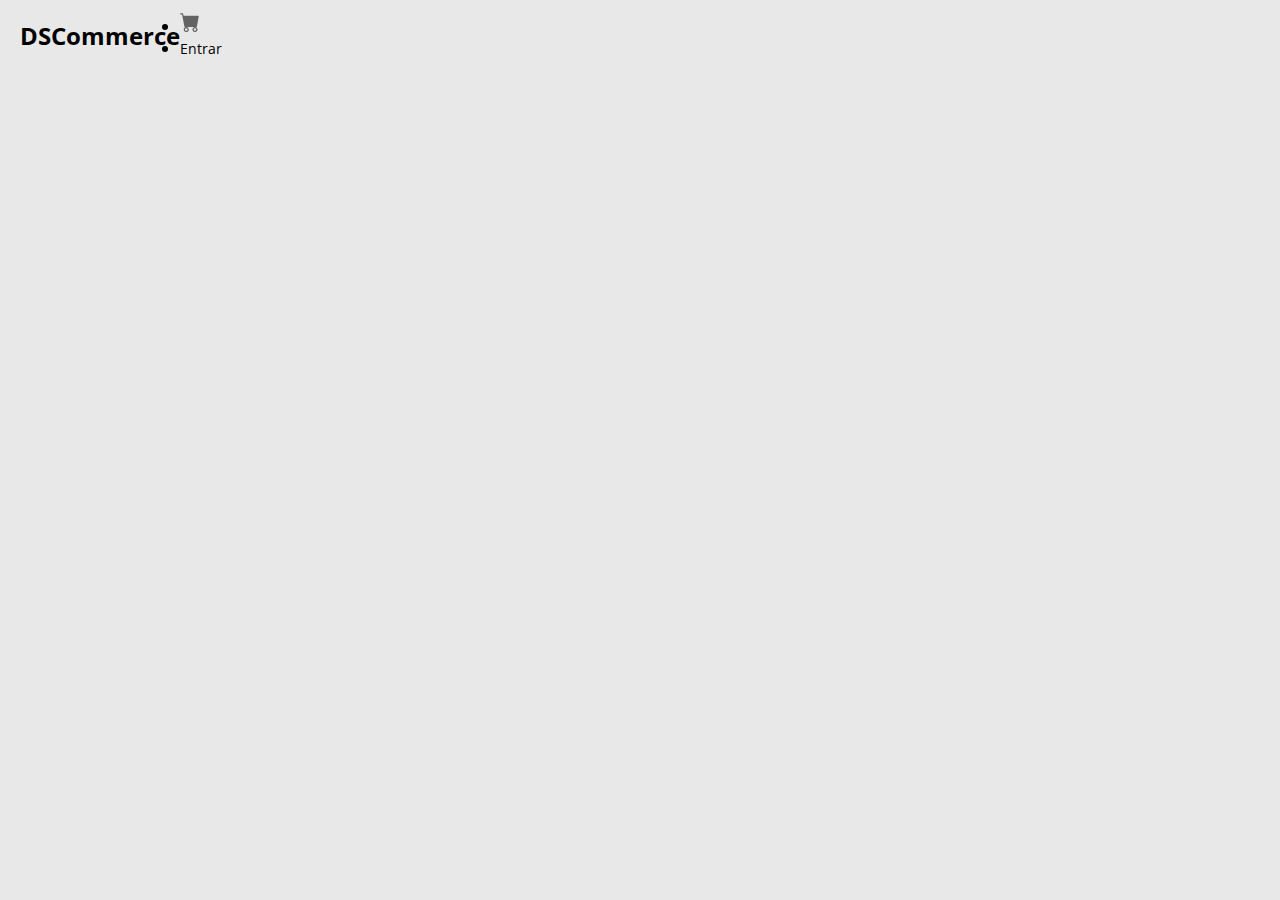
<file: index.html>
<!DOCTYPE html>
<html lang="en">
<head>
    <meta charset="UTF-8">
    <meta name="viewport" content="width=device-width, initial-scale=1.0">
    <title>Projeto DSComerce</title>
    <link rel="stylesheet" href="css/style.css">
</head>
<body>
    <header>
        <nav class="container">
            <h1>DSCommerce</h1>

            <ul>
                <li><a href="#"><img src="images/cart-fill-svgrepo-com 1.png" alt="carrinho"></a></li>
                <li><a href="#">Entrar</a></li>
            </ul>
        </nav>
    </header>
</body>
</html>
</file>
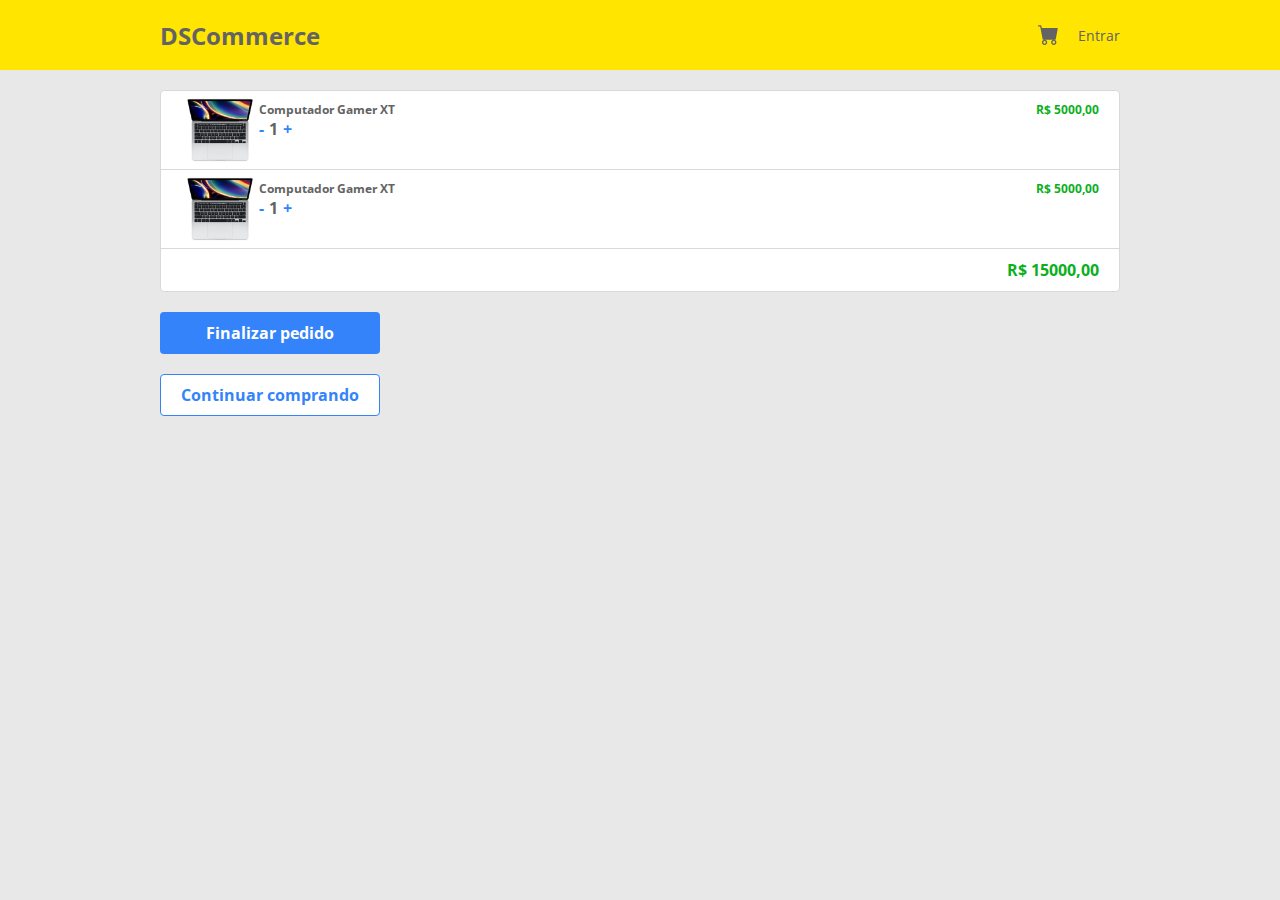
<file: carrinho.html>
<!DOCTYPE html>
<html lang="en">
  <head>
    <meta charset="UTF-8" />
    <meta http-equiv="X-UA-Compatible" content="IE=edge" />
    <meta name="viewport" content="width=device-width, initial-scale=1.0" />
    <title>DSCommerce</title>

    <link rel="stylesheet" href="css/cart.css" />
  </head>
  <body>
    <header class="dsc-header-client">
      <nav class="dsc-container">
        <h1>DSCommerce</h1>
        <div class="dsc-navbar-right">
          <div class="dsc-menu-items-container">
            <div class="dsc-menu-item">
              <img src="images/cart.svg" alt="Carrinho de compras" />
            </div>
          </div>
          <a href="#">Entrar</a>
        </div>
      </nav>
    </header>
    <main>
      <section id="cart-container-section" class="dsc-container">
        <div class="dsc-card dsc-mb20">
          <div class="dsc-cart-item-container dsc-line-bottom">
            <div class="dsc-cart-item-left">
              <img src="images/computer.png" alt="Computador" />
              <div class="dsc-cart-item-description">
                <h3>Computador Gamer XT</h3>
                <div class="dsc-cart-item-quantity-container">
                  <div class="dsc-cart-item-quantity-btn">-</div>
                  <p>1</p>
                  <div class="dsc-cart-item-quantity-btn">+</div>
                </div>
              </div>
            </div>
            <div class="dsc-cart-item-right">
              R$ 5000,00
            </div>
          </div>
          <div class="dsc-cart-item-container dsc-line-bottom">
            <div class="dsc-cart-item-left">
              <img src="images/computer.png" alt="Computador" />
              <div class="dsc-cart-item-description">
                <h3>Computador Gamer XT</h3>
                <div class="dsc-cart-item-quantity-container">
                  <div class="dsc-cart-item-quantity-btn">-</div>
                  <p>1</p>
                  <div class="dsc-cart-item-quantity-btn">+</div>
                </div>
              </div>
            </div>
            <div class="dsc-cart-item-right">
              R$ 5000,00
            </div>
          </div>
          <div class="dsc-cart-total-container">
            <h3>R$ 15000,00</h3>
          </div>
        </div>
        <div class="dsc-btn-page-container">
            <div class="dsc-btn dsc-btn-blue">
              Finalizar pedido
            </div>
            <div class="dsc-btn dsc-btn-white">
              Continuar comprando
            </div>
        </div>
      </section>
    </main>
  </body>
</html>
</file>
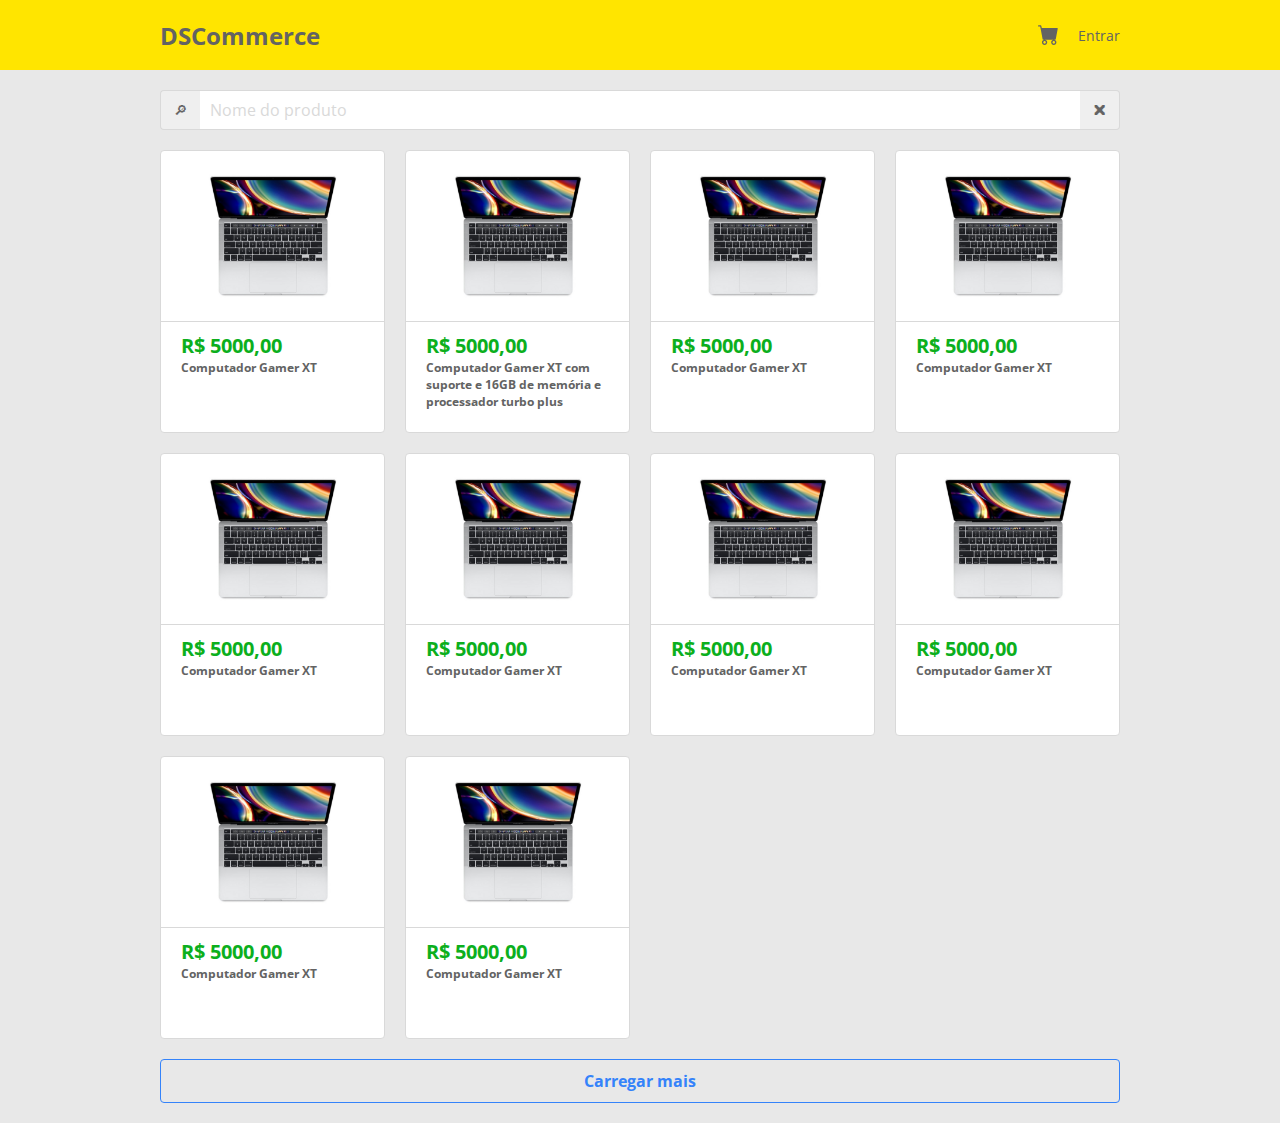
<file: catalogo.html>
<!DOCTYPE html>
<html lang="en">
  <head>
    <meta charset="UTF-8" />
    <meta http-equiv="X-UA-Compatible" content="IE=edge" />
    <meta name="viewport" content="width=device-width, initial-scale=1.0" />
    <title>DSCommerce</title>

    <link rel="stylesheet" href="css/catalog.css" />
  </head>
  <body>
    <header class="dsc-header-client">
      <nav class="dsc-container">
        <h1>DSCommerce</h1>
        <div class="dsc-navbar-right">
          <div class="dsc-menu-items-container">
            <div class="dsc-menu-item">
              <img src="images/cart.svg" alt="Carrinho de compras" />
            </div>
          </div>
          <a href="#">Entrar</a>
        </div>
      </nav>
    </header>
    <main>
      <section id="catalog-section" class="dsc-container">
        <form class="dsc-search-bar">
          <button type="submit">🔎︎</button>
          <input type="text" placeholder="Nome do produto" />
          <button type="reset">🗙</button>
        </form>

        <div class="dsc-catalog-cards dsc-mb20 dsc-mt20">
          <div class="dsc-card">
            <div class="dsc-catalog-card-top dsc-line-bottom">
              <img src="images/computer.png" alt="Computer" />
            </div>
            <div class="dsc-catalog-card-bottom">
              <h3>R$ 5000,00</h3>
              <h4>
                Computador Gamer XT
              </h4>
            </div>
          </div>
          <div class="dsc-card">
            <div class="dsc-catalog-card-top dsc-line-bottom">
              <img src="images/computer.png" alt="Computer" />
            </div>
            <div class="dsc-catalog-card-bottom">
              <h3>R$ 5000,00</h3>
              <h4>
                Computador Gamer XT com suporte e 16GB de memória e processador
                turbo plus
              </h4>
            </div>
          </div>
          <div class="dsc-card">
            <div class="dsc-catalog-card-top dsc-line-bottom">
              <img src="images/computer.png" alt="Computer" />
            </div>
            <div class="dsc-catalog-card-bottom">
              <h3>R$ 5000,00</h3>
              <h4>
                Computador Gamer XT
              </h4>
            </div>
          </div>
          <div class="dsc-card">
            <div class="dsc-catalog-card-top dsc-line-bottom">
              <img src="images/computer.png" alt="Computer" />
            </div>
            <div class="dsc-catalog-card-bottom">
              <h3>R$ 5000,00</h3>
              <h4>
                Computador Gamer XT
              </h4>
            </div>
          </div>
          <div class="dsc-card">
            <div class="dsc-catalog-card-top dsc-line-bottom">
              <img src="images/computer.png" alt="Computer" />
            </div>
            <div class="dsc-catalog-card-bottom">
              <h3>R$ 5000,00</h3>
              <h4>
                Computador Gamer XT
              </h4>
            </div>
          </div>
          <div class="dsc-card">
            <div class="dsc-catalog-card-top dsc-line-bottom">
              <img src="images/computer.png" alt="Computer" />
            </div>
            <div class="dsc-catalog-card-bottom">
              <h3>R$ 5000,00</h3>
              <h4>
                Computador Gamer XT
              </h4>
            </div>
          </div>
          <div class="dsc-card">
            <div class="dsc-catalog-card-top dsc-line-bottom">
              <img src="images/computer.png" alt="Computer" />
            </div>
            <div class="dsc-catalog-card-bottom">
              <h3>R$ 5000,00</h3>
              <h4>
                Computador Gamer XT
              </h4>
            </div>
          </div>
          <div class="dsc-card">
            <div class="dsc-catalog-card-top dsc-line-bottom">
              <img src="images/computer.png" alt="Computer" />
            </div>
            <div class="dsc-catalog-card-bottom">
              <h3>R$ 5000,00</h3>
              <h4>
                Computador Gamer XT
              </h4>
            </div>
          </div>
          <div class="dsc-card">
            <div class="dsc-catalog-card-top dsc-line-bottom">
              <img src="images/computer.png" alt="Computer" />
            </div>
            <div class="dsc-catalog-card-bottom">
              <h3>R$ 5000,00</h3>
              <h4>
                Computador Gamer XT
              </h4>
            </div>
          </div>
          <div class="dsc-card">
            <div class="dsc-catalog-card-top dsc-line-bottom">
              <img src="images/computer.png" alt="Computer" />
            </div>
            <div class="dsc-catalog-card-bottom">
              <h3>R$ 5000,00</h3>
              <h4>
                Computador Gamer XT
              </h4>
            </div>
          </div>
        </div>

        <div class="dsc-btn-next-page">Carregar mais</div>
      </section>
    </main>
  </body>
</html>
</file>
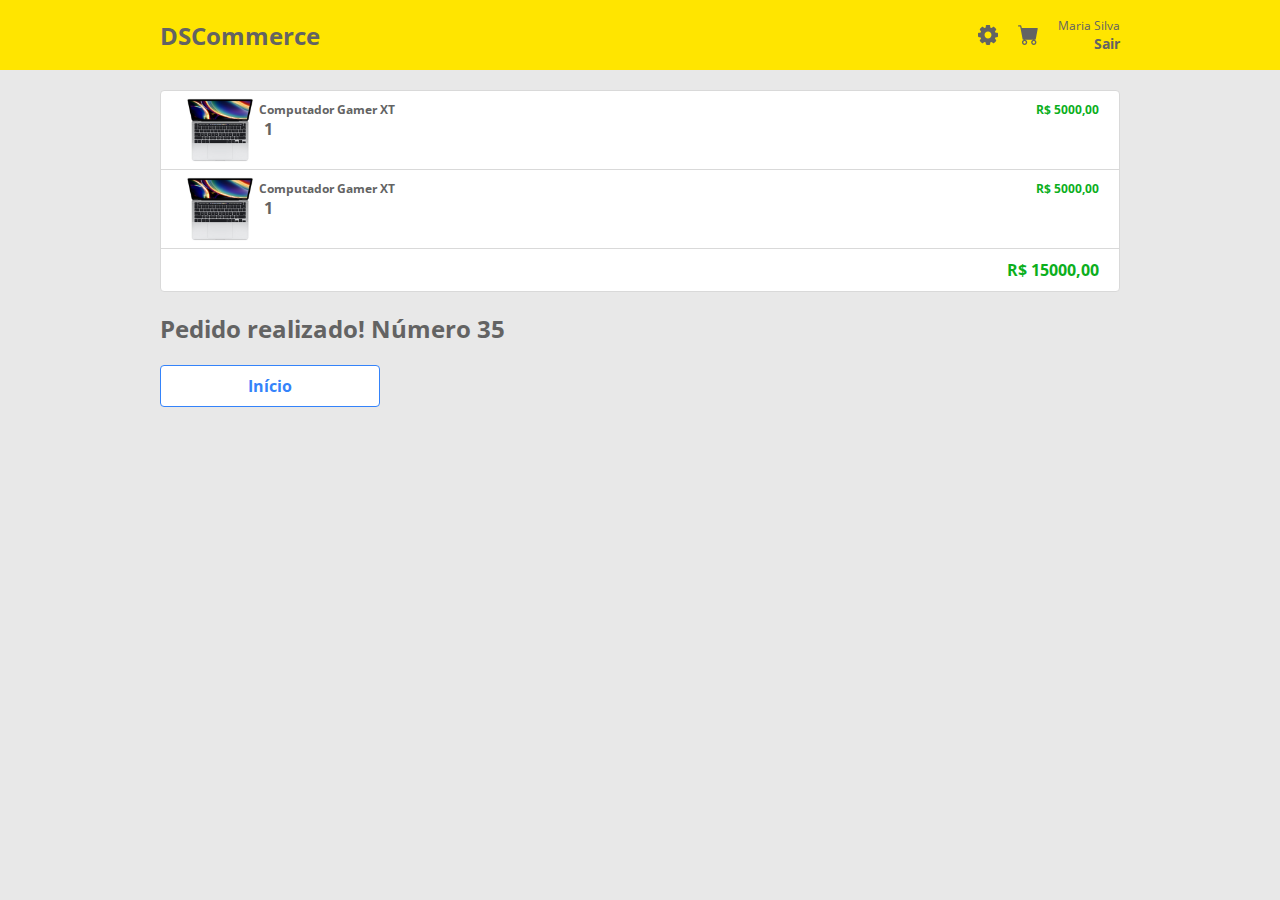
<file: confirmacao.html>
<!DOCTYPE html>
<html lang="en">
  <head>
    <meta charset="UTF-8" />
    <meta http-equiv="X-UA-Compatible" content="IE=edge" />
    <meta name="viewport" content="width=device-width, initial-scale=1.0" />
    <title>DSCommerce</title>

    <link rel="stylesheet" href="css/cart.css" />
    <link rel="stylesheet" href="css/confirmation.css" />
  </head>
  <body>
    <header class="dsc-header-client">
      <nav class="dsc-container">
        <h1>DSCommerce</h1>
        <div class="dsc-navbar-right">
          <div class="dsc-menu-items-container">
            <div class="dsc-menu-item">
              <img src="images/admin.svg" alt="Admin" />
            </div>
            <div class="dsc-menu-item">
              <img src="images/cart.svg" alt="Carrinho de compras" />
            </div>
          </div>
          <div class="dsc-logged-user">
            <p>Maria Silva</p>
            <a href="#">Sair</a>
          </div>
        </div>
      </nav>
    </header>
    <main>
      <section id="confirmation-section" class="dsc-container">
        <div class="dsc-card dsc-mb20">
          <div class="dsc-cart-item-container dsc-line-bottom">
            <div class="dsc-cart-item-left">
              <img src="images/computer.png" alt="Computador" />
              <div class="dsc-cart-item-description">
                <h3>Computador Gamer XT</h3>
                <div class="dsc-cart-item-quantity-container">
                  <p>1</p>
                </div>
              </div>
            </div>
            <div class="dsc-cart-item-right">
              R$ 5000,00
            </div>
          </div>
          <div class="dsc-cart-item-container dsc-line-bottom">
            <div class="dsc-cart-item-left">
              <img src="images/computer.png" alt="Computador" />
              <div class="dsc-cart-item-description">
                <h3>Computador Gamer XT</h3>
                <div class="dsc-cart-item-quantity-container">
                  <p>1</p>
                </div>
              </div>
            </div>
            <div class="dsc-cart-item-right">
              R$ 5000,00
            </div>
          </div>
          <div class="dsc-cart-total-container">
            <h3>R$ 15000,00</h3>
          </div>
        </div>
        <div class="dsc-confirmation-message dsc-mb20">
          Pedido realizado! Número 35
        </div>
        <div class="dsc-btn-page-container">
            <div class="dsc-btn dsc-btn-white">
              Início
            </div>
        </div>
      </section>
    </main>
  </body>
</html>
</file>
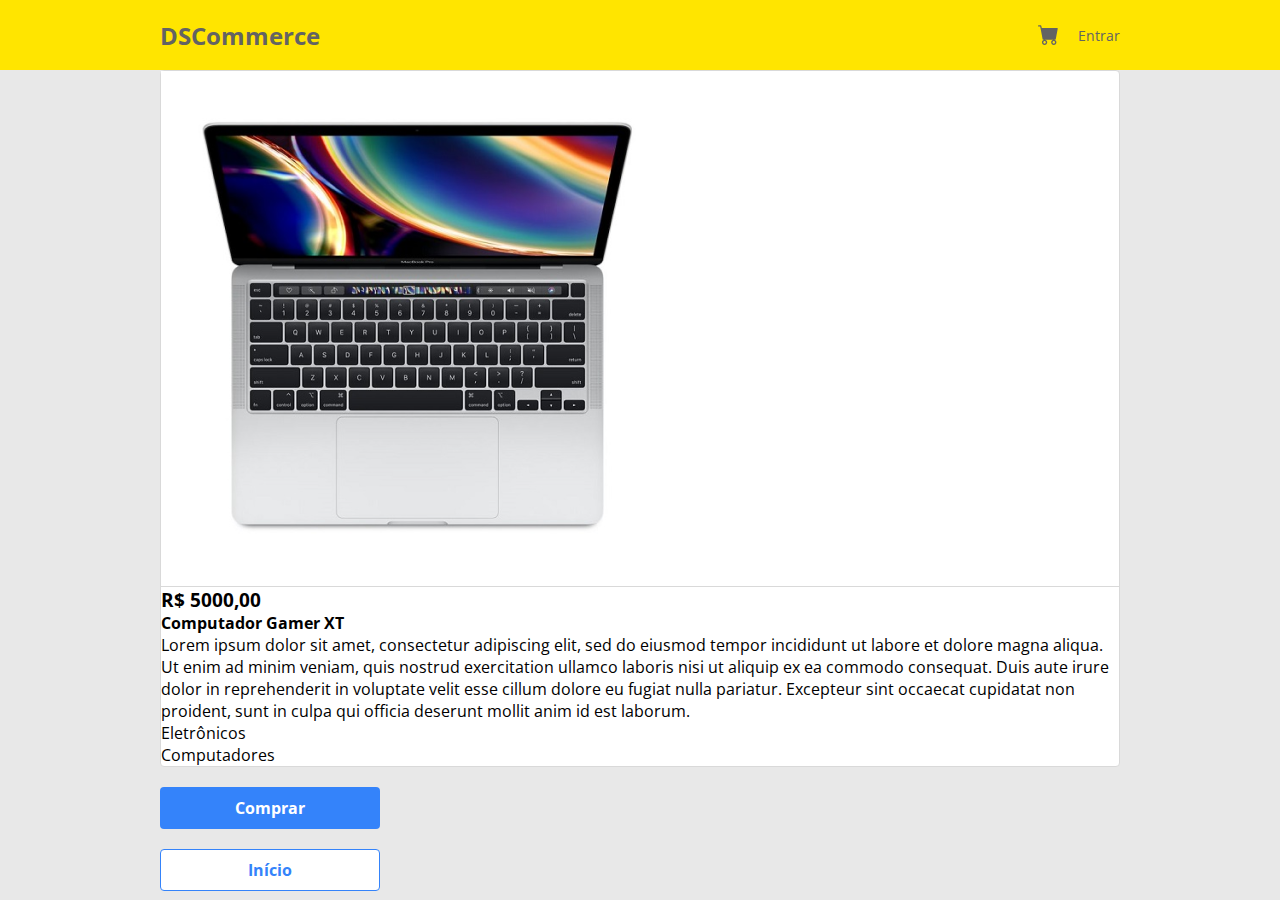
<file: detalhes.html>
<!DOCTYPE html>
<html lang="en">
  <head>
    <meta charset="UTF-8" />
    <meta http-equiv="X-UA-Compatible" content="IE=edge" />
    <meta name="viewport" content="width=device-width, initial-scale=1.0" />
    <title>DSCommerce</title>

    <link rel="stylesheet" href="css/details.css" />
  </head>
  <body>
    <header class="dsc-header-client">
      <nav class="dsc-container">
        <h1>DSCommerce</h1>
        <div class="dsc-navbar-right">
          <div class="dsc-menu-items-container">
            <div class="dsc-menu-item">
              <img src="images/cart.svg" alt="Carrinho de compras" />
            </div>
          </div>
          <a href="#">Entrar</a>
        </div>
      </nav>
    </header>
    <main>
      <section id="product-details-section" class="dsc-container">
        <div class="dsc-card dsc-mb20">
          <div class="dsc-product-details-top dsc-line-bottom">
            <img src="images/computer.png" alt="Computador" />
          </div>
          <div class="dsc-product-details-bottom">
            <h3>R$ 5000,00</h3>
            <h4>Computador Gamer XT</h4>
            <p>
              Lorem ipsum dolor sit amet, consectetur adipiscing elit, sed do
              eiusmod tempor incididunt ut labore et dolore magna aliqua. Ut
              enim ad minim veniam, quis nostrud exercitation ullamco laboris
              nisi ut aliquip ex ea commodo consequat. Duis aute irure dolor in
              reprehenderit in voluptate velit esse cillum dolore eu fugiat
              nulla pariatur. Excepteur sint occaecat cupidatat non proident,
              sunt in culpa qui officia deserunt mollit anim id est laborum.
            </p>
            <div class="dsc-category-container">
                <div class="dsc-category">
                    Eletrônicos
                </div>
                <div class="dsc-category">
                    Computadores
                </div>
            </div>
          </div>
        </div>
        <div class="dsc-btn-page-container">
            <div class="dsc-btn dsc-btn-blue">
                Comprar
            </div>
            <div class="dsc-btn dsc-btn-white">
                Início
            </div>
        </div>
      </section>
    </main>
  </body>
</html>
</file>
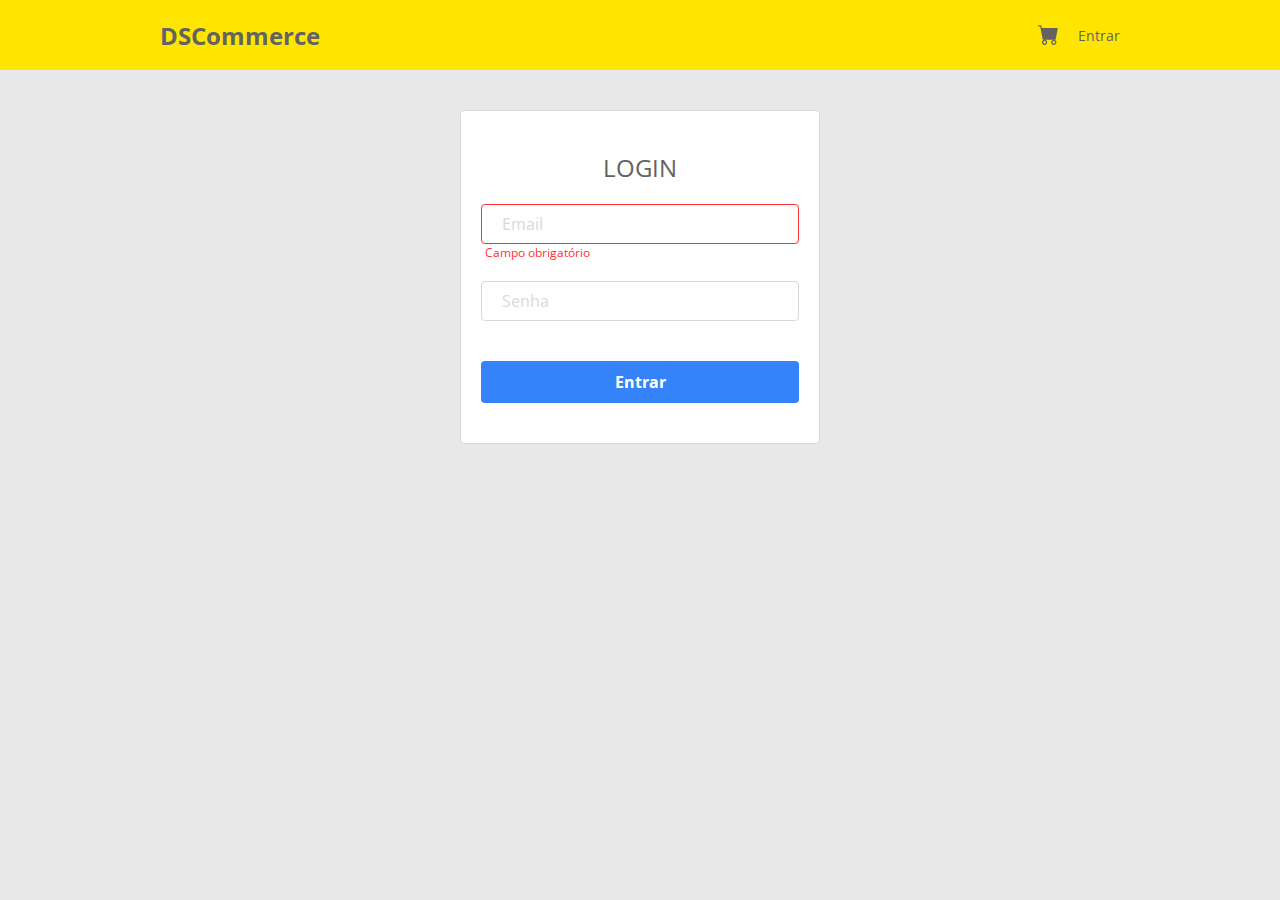
<file: login.html>
<!DOCTYPE html>
<html lang="en">
  <head>
    <meta charset="UTF-8" />
    <meta http-equiv="X-UA-Compatible" content="IE=edge" />
    <meta name="viewport" content="width=device-width, initial-scale=1.0" />
    <title>DSCommerce</title>

    <link rel="stylesheet" href="css/login.css" />
  </head>
  <body>
    <header class="dsc-header-client">
      <nav class="dsc-container">
        <h1>DSCommerce</h1>
        <div class="dsc-navbar-right">
          <div class="dsc-menu-items-container">
            <div class="dsc-menu-item">
              <img src="images/cart.svg" alt="Carrinho de compras" />
            </div>
          </div>
          <a href="#">Entrar</a>
        </div>
      </nav>
    </header>
    <main>
      <section id="login-section" class="dsc-container">
        <div class="dsc-login-form-container">
          <form class="dsc-card dsc-form">
            <h2>Login</h2>
            <div class="dsc-form-controls-container">
              <div>
                <input class="dsc-form-control dsc-input-error" type="text" placeholder="Email">
                <div class="dsc-form-error">Campo obrigatório</div>
              </div>
              <div>
                <input class="dsc-form-control" type="password" placeholder="Senha">
              </div>
            </div>

            <div class="dsc-login-form-buttons dsc-mt20">
              <button type="submit" class="dsc-btn dsc-btn-blue">Entrar</button>
            </div>
          </form>
        </div>
      </section>
    </main>
  </body>
</html>
</file>
<file: css/style.css>
@import url("https://fonts.googleapis.com/css2?family=Open+Sans:wght@400;700&display=swap");

:root {
  --dsc-color-bg-primary: #e8e8e8;
  --dsc-color-bg-secondary: #ffe500;
  --dsc-color-bg-tertiary: #636363;
  --dsc-color-bg-quaternary: #0caf1d;

  --dsc-color-card-bg: #fff;
  --dsc-color-card-border: #d9d9d9;

  --dsc-color-btn-primary: #3483fa;
  --dsc-color-btn-inverse: #fff;

  --dsc-color-font-primary: #636363;
  --dsc-color-font-secondary: #0caf1d;
  --dsc-color-font-tertiary: #fff;
  --dsc-color-font-placeholder: #d9d9d9;

  --dsc-color-error: #f33;
}

* {
  box-sizing: border-box;
  margin: 0;
  padding: 0;
  font-family: "Open Sans";
}

a,
a:hover {
  text-decoration: none;
  color: unset;
}

html,
body {
  background-color: var(--dsc-color-bg-primary);
}

main {
  padding: 0 20px;
}

/*-----------------------------------------------------------------*/
/* generic styles */

.dsc-container {
  width: 100%;
  max-width: 960px;
  margin: 0 auto;
}

.dsc-mb20 {
  margin-bottom: 20px;
}

.dsc-mt20 {
  margin-top: 20px;
}

.dsc-section-title {
  text-align: center;
  color: var(--dsc-color-font-primary);
  font-size: 16px;
}

.dsc-txt-left {
  text-align: left;
}

@media (min-width: 576px) {
  .dsc-section-title {
    text-align: left;
    font-size: 24px;
  }
}

/*-----------------------------------------------------------------*/
/* header styles */

header {
  height: 70px;
  display: flex;
  align-items: center;
  padding: 0 20px;
}

.dsc-header-client {
  background-color: var(--dsc-color-bg-secondary);
  color: var(--dsc-color-font-primary);
}

.dsc-header-admin {
  background-color: var(--dsc-color-bg-quaternary);
  color: var(--dsc-color-font-tertiary);
}

nav {
  display: flex;
  justify-content: space-between;
  align-items: center;
}

nav h1 {
  font-size: 16px;
}

nav a {
  font-size: 14px;
}

.dsc-navbar-right {
  display: flex;
  align-items: center;
}

.dsc-menu-items-container {
  display: flex;
}

.dsc-menu-items-container img {
  width: 20px;
  height: 20px;
}

.dsc-menu-item {
  margin-right: 20px;
  display: flex;
  align-items: center;
}

.dsc-menu-item p {
  display: none;
  margin-left: 5px;
  font-size: 14px;
}

.dsc-menu-item-active {
  font-weight: 700;
}

.dsc-logged-user {
  display: flex;
  flex-direction: column;
  align-items: flex-end;
}

.dsc-logged-user p {
  font-size: 12px;
}

.dsc-logged-user a {
  font-weight: 700;
}

@media (min-width: 576px) {
  nav h1 {
    font-size: 24px;
  }

  .dsc-menu-item p {
    display: unset;
  }
}

/*-----------------------------------------------------------------*/
/* card styles */

.dsc-card {
  border: 1px solid var(--dsc-color-card-border);
  border-radius: 4px;
  background-color: var(--dsc-color-card-bg);
}

.dsc-line-bottom {
  border-bottom: 1px solid var(--dsc-color-card-border);
}

/*-----------------------------------------------------------------*/
/* button styles */

.dsc-btn-page-container {
  width: 100%;
  display: grid;
  grid-gap: 20px;
}

@media (min-width: 576px) {
  .dsc-btn-page-container {
    width: 220px;
  }
}

.dsc-btn {
  width: 100%;
  height: 42px;
  border-radius: 4px;
  font-size: 16px;
  font-weight: 700;
  display: flex;
  justify-content: center;
  align-items: center;
  cursor: pointer;
}

.dsc-btn-blue {
  border: none;
  background-color: var(--dsc-color-btn-primary);
  color: var(--dsc-color-btn-inverse);
}

.dsc-btn-white {
  border: 1px solid var(--dsc-color-btn-primary);
  background-color: var(--dsc-color-btn-inverse);
  color: var(--dsc-color-btn-primary);
}

.dsc-btn-next-page {
  border: 1px solid var(--dsc-color-btn-primary);
  padding: 10px;
  border-radius: 4px;
  color: var(--dsc-color-btn-primary);
  text-align: center;
  font-size: 16px;
  font-weight: 700;
  cursor: pointer;
}

/*-----------------------------------------------------------------*/
/* search bar styles */

.dsc-search-bar {
  height: 40px;
  display: flex;
  color: var(--dsc-color-font-primary);
}

.dsc-search-bar button, .dsc-search-bar input {
  border: 1px solid var(--dsc-color-card-border);
}

.dsc-search-bar input {
  width: calc(100% - 80px);
  border-left: none;
  border-right: none;
  padding: 0 10px;
  font-size: 16px;
  color: var(--dsc-color-font-primary);
}

.dsc-search-bar input:focus {
  outline: none;
}

.dsc-search-bar input::placeholder {
  color: var(--dsc-color-font-placeholder);
}

.dsc-search-bar button {
  width: 40px;
  color: var(--dsc-color-font-primary);
}

.dsc-search-bar button[type="submit"] {
  border-right: none;
  border-radius: 4px 0 0 4px;
}

.dsc-search-bar button[type="reset"] {
  border-left: none;
  border-radius: 0 4px 4px 0;
}

/*-----------------------------------------------------------------*/
/* form styles */

.dsc-form {
  display: flex;
  flex-direction: column;
  align-items: center;
  padding: 40px 20px;
}

.dsc-form h2 {
  font-size: 16px;
  color: var(--dsc-color-font-primary);
  text-transform: uppercase;
  font-weight: 400;
  text-align: center;
}

.dsc-form-controls-container {
  width: 100%;
  display: grid;
  grid-gap: 20px;
  margin: 20px 0;
}

.dsc-form-control {
  width: 100%;
  height: 40px;
  font-size: 16px;
  padding: 0 20px;
  color: var(--dsc-color-font-primary);
  border-radius: 4px;
  border: 1px solid var(--dsc-color-card-border);
}

.dsc-form-control:focus {
  outline: none;
}

.dsc-form-control::placeholder {
  color: var(--dsc-color-font-placeholder);
}

.dsc-input-error {
  border: 1px solid var(--dsc-color-error);
}

.dsc-form-error {
  color: var(--dsc-color-error);
  font-size: 12px;
  padding-left: 4px;
}

.dsc-select:invalid {
  color: var(--dsc-color-font-placeholder);
}

.dsc-select option[disabled] {
  display: none;
}

.dsc-select option {
  color: var(--dsc-color-font-primary);
}

.dsc-textarea {
  resize: none;
  height: 128px;
  padding-top: 10px;
}

@media (min-width: 576px) {
  .dsc-form h2 {
    font-size: 24px;
  }
}

/*-----------------------------------------------------------------*/
/* table styles */

.dsc-table {
  width: 100%;
  border-spacing: 0;
  border-collapse: collapse;
}

.dsc-table thead {
  height: 55px;
  font-size: 14px;
  color: var(--dsc-color-font-primary);
  background-color: var(--dsc-color-card-bg);
}

.dsc-table tbody {
  text-align: center;
  font-size: 12px;
  color: var(--dsc-color-font-primary);
  background-color: var(--dsc-color-card-bg);
}

.dsc-table tbody tr {
  height: 70px;
  border-top: 1px solid var(--dsc-color-card-border);
}

.dsc-table th:nth-child(2) {
  border-top-left-radius: 10px;
}

.dsc-table th:last-child {
  border-top-right-radius: 10px;
}

.dsc-table td:nth-child(2) {
  padding-left: 10px;
}

.dsc-table td:last-child {
  padding-right: 5px;
}

.dsc-tb576 {
  display: none;
}

.dsc-tb768 {
  display: none;
}

@media (min-width: 576px) {
  .dsc-tb576 {
    display: table-cell;
  }

  .dsc-table th:nth-child(1) {
    padding-left: 20px;
    border-top-left-radius: 10px;
  }

  .dsc-table th:nth-child(2) {
    border-top-left-radius: 0;
  }

  .dsc-table td:nth-child(1) {
    padding-left: 20px;
  }

  .dsc-table td:nth-child(2) {
    padding-left: 0;
  }
}

@media (min-width: 768px) {
  .dsc-tb768 {
    display: table-cell;
  }
}

@media (min-width: 992px) {
  .dsc-table tbody {
    font-size: 16px;
  }
}
</file>
<file: css/cart.css>
@import url("/css/style.css");

#cart-container-section {
  padding: 20px 0;
}

.dsc-cart-total-container {
  padding: 10px 20px;
}

.dsc-cart-total-container h3 {
  text-align: left;
  font-size: 16px;
  color: var(--dsc-color-font-secondary);
}

.dsc-cart-item-container {
  padding: 0 20px;
  display: flex;
  flex-direction: column;
}

.dsc-cart-item-container img {
  width: 78px;
  height: 78px;
}

.dsc-cart-item-left {
  display: flex;
}

.dsc-cart-item-quantity-container {
  font-size: 16px;
  font-weight: 700;
  display: flex;
}

.dsc-cart-item-right {
  padding-bottom: 10px;
  font-size: 12px;
  font-weight: 700;
  color: var(--dsc-color-font-secondary);
}

.dsc-cart-item-description {
  padding: 10px 0;
  color: var(--dsc-color-font-primary);
}

.dsc-cart-item-description h3 {
  font-size: 12px;
}

.dsc-cart-item-quantity-btn {
  color: var(--dsc-color-btn-primary);
  cursor: pointer;
}

.dsc-cart-item-quantity-container p {
  margin: 0 5px;
}

@media (min-width: 576px) {
  .dsc-cart-item-container {
    flex-direction: row;
    justify-content: space-between;
  }

  .dsc-cart-item-right {
    padding-top: 10px;
  }

  .dsc-cart-total-container h3 {
    text-align: right;
  }
}
</file>
<file: css/catalog.css>
@import url("/css/style.css");

#catalog-section {
  padding: 20px 0;
}

.dsc-catalog-cards {
  display: grid;
  grid-gap: 20px;
  grid-template-columns: repeat(auto-fill, minmax(225px, 1fr));
}

.dsc-catalog-card-top {
  display: flex;
  justify-content: center;
  padding: 10px;
}

.dsc-catalog-card-top img {
  width: 150px;
  height: 150px;
}

.dsc-catalog-card-bottom {
  padding: 10px 20px;
  min-height: 110px;
}

.dsc-catalog-card-bottom h3 {
  color: var(--dsc-color-font-secondary);
  font-size: 20px;
}

.dsc-catalog-card-bottom h4 {
  color: var(--dsc-color-font-primary);
  font-size: 12px;
}
</file>
<file: css/confirmation.css>
@import url("/css/style.css");

#confirmation-section {
  padding: 20px 0;
}

.dsc-confirmation-message {
  font-size: 16px;
  font-weight: 700;
  color: var(--dsc-color-font-primary);
  text-align: center;
}

@media (min-width: 576px) {
  .dsc-confirmation-message {
    font-size: 24px;
    text-align: left;
  }
}
</file>
<file: css/details.css>
@import url("/css/style.css");

#confirmation-section {
  padding: 20px 0;
}

.dsc-confirmation-message {
  font-size: 16px;
  font-weight: 700;
  color: var(--dsc-color-font-primary);
  text-align: center;
}

@media (min-width: 576px) {
  .dsc-confirmation-message {
    font-size: 24px;
    text-align: left;
  }
}
</file>
<file: css/login.css>
@import url("/css/style.css");

#login-section {
  padding: 20px 0;
}

.dsc-login-form-container {
  width: 100%;
  max-width: 360px;
  margin: 0 auto;
}

.dsc-login-form-buttons {
  width: 100%;
}

@media (min-width: 576px) {
  #login-section {
    padding: 40px 0;
  }
}
</file>
